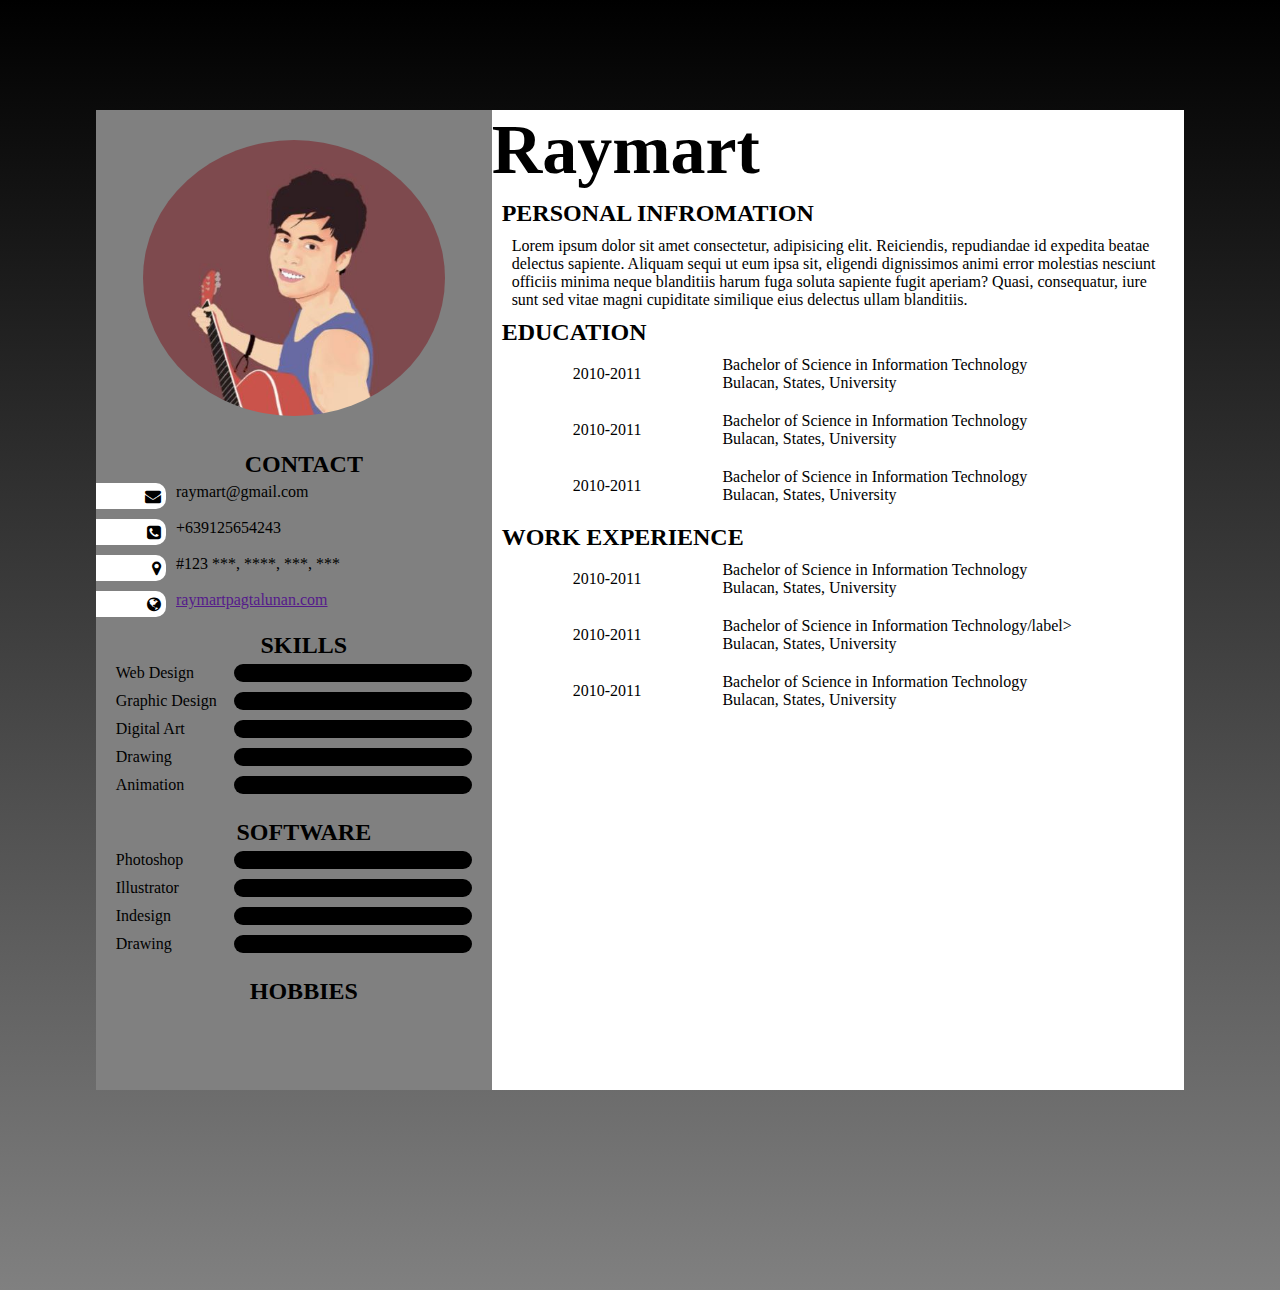
<file: index.html>
<!DOCTYPE html>
<html lang="en">
<head>
    <meta charset="UTF-8">
    <meta http-equiv="X-UA-Compatible" content="IE=edge">
    <meta name="viewport" content="width=device-width, initial-scale=1.0">
    <title>RESUME VERSION 2</title>
    <link rel="stylesheet" href="styles/index.css">
    <link rel="stylesheet" href="font-awesome-4.7.0/css/font-awesome.css">
    <link rel="stylesheet" href="font-awesome-4.7.0/css/font-awesome.min.css">
</head>
<body>
    <div class="mainContainer">
        
        <div class="left">
            <div class="imgCon">
                <img src="img/profilepic.JPG" alt="">
            </div>
        <h2>CONTACT</h2>
            <div class="content1Container">
                <div class="content1">
                    <div class="contactInfo">
                        <div class="logoContainer">
                            <i class="fa fa-envelope" aria-hidden="true"></i>
                        </div>
                        <div class="emailCon">
                            <p>raymart@gmail.com</p>
                        </div> 
                    </div>            
                </div>
        
                <div class="content1">
                    <div class="contactInfo">
                        <div class="logoContainer">
                            <i class="fa fa-phone-square" aria-hidden="true"></i>
                        </div>
                        <div class="emailCon">
                            <p>+639125654243</p>
                        </div> 
                    </div>            
                </div>
                
                <div class="content1">
                    <div class="contactInfo">
                        <div class="logoContainer">
                            <i class="fa fa-map-marker" aria-hidden="true"></i>
                        </div>
                        <div class="emailCon">
                            <p>#123 ***, ****, ***, ***</p>
                        </div> 
                    </div>            
                </div>
                <div class="content1">
                    <div class="contactInfo">
                        <div class="logoContainer">
                            <i class="fa fa-globe" aria-hidden="true"></i>
                        </div>
                        <div class="emailCon">
                            <p><a href="">raymartpagtalunan.com</a></p>
                        </div> 
                    </div>            
                </div>        
            </div>
            <h2>SKILLS</h2>
            <div class="content2Container">
                <div class="content2">
                    <div class="skillsContainer">
                        <div class="skillName">
                            <label for="">Web Design</label>
                        </div>
                        <div class="skillRank">
                            <span class="span1"></span>
                        </div>
                    </div>
                </div>
                <div class="content2">
                    <div class="skillsContainer">
                        <div class="skillName">
                            <label for="">Graphic Design</label>
                        </div>
                        <div class="skillRank">
                            <span class="span1"></span>
                        </div>
                    </div>
                </div>
                <div class="content2">
                    <div class="skillsContainer">
                        <div class="skillName">
                            <label for="">Digital Art</label>
                        </div>
                        <div class="skillRank">
                            <span class="span1"></span>
                        </div>
                    </div>
                </div>                
                <div class="content2">
                    <div class="skillsContainer">
                        <div class="skillName">
                            <label for="">Drawing</label>
                        </div>
                        <div class="skillRank">
                            <span class="span1"></span>
                        </div>
                    </div>
                </div>
                <div class="content2">
                    <div class="skillsContainer">
                        <div class="skillName">
                            <label for="">Animation</label>
                        </div>
                        <div class="skillRank">
                            <span class="span1"></span>
                        </div>
                    </div>
                </div>
            </div>
            <h2>SOFTWARE</h2>
            <div class="content2Container">
                <div class="content2">
                    <div class="skillsContainer">
                        <div class="skillName">
                            <label for="">Photoshop</label>
                        </div>
                        <div class="skillRank">
                            <span class="span1"></span>
                        </div>
                    </div>
                </div>
                <div class="content2">
                    <div class="skillsContainer">
                        <div class="skillName">
                            <label for="">Illustrator</label>
                        </div>
                        <div class="skillRank">
                            <span class="span1"></span>
                        </div>
                    </div>
                </div>
                <div class="content2">
                    <div class="skillsContainer">
                        <div class="skillName">
                            <label for="">Indesign</label>
                        </div>
                        <div class="skillRank">
                            <span class="span1"></span>
                        </div>
                    </div>
                </div>
                <div class="content2">
                    <div class="skillsContainer">
                        <div class="skillName">
                            <label for="">Drawing</label>
                        </div>
                        <div class="skillRank">
                            <span class="span1"></span>
                        </div>
                    </div>
                </div>
            </div>

            <h2>HOBBIES</h2>
            <div class="hobbiesCon">

            </div>
        </div>
            
        <div class="right">
            <div class="mainNameCon">
                <h1 class="name">Raymart</h1>
                <span class="lname" ></span>
            </div>

            <h2>PERSONAL INFROMATION</h2>
            <div class="perSonal">
                Lorem ipsum dolor sit amet consectetur, adipisicing elit. Reiciendis, repudiandae id expedita beatae delectus sapiente. Aliquam sequi ut eum ipsa sit, eligendi dignissimos animi error molestias nesciunt officiis minima neque blanditiis harum fuga soluta sapiente fugit aperiam? Quasi, consequatur, iure sunt sed vitae magni cupiditate similique eius delectus ullam blanditiis.
            </div>

            <h2>EDUCATION</h2>
            <div class="educationCon">
                <div class="eduCon">
                    <div class="eduYear">
                        2010-2011
                    </div>
                    <div class="eduName">
                        <label for="">Bachelor of Science in Information Technology</label>
                        <br>
                        <span>Bulacan, States, University</span>
                    </div>                    
                </div>

                <div class="eduCon">
                    <div class="eduYear">
                        2010-2011
                    </div>
                    <div class="eduName">
                        <label for="">Bachelor of Science in Information Technology</label>
                        <br>
                        <span>Bulacan, States, University</span>
                    </div>                    
                </div>

                <div class="eduCon">
                    <div class="eduYear">
                        2010-2011
                    </div>
                    <div class="eduName">
                        <label for="">Bachelor of Science in Information Technology</label>
                        <br>
                        <span>Bulacan, States, University</span>
                    </div>                    
                </div>
            </div>

            <h2>WORK EXPERIENCE</h2>
            <div class="educationCon">
                <div class="eduCon">
                    <div class="eduYear">
                        2010-2011
                    </div>
                    <div class="eduName">
                        <label for="">Bachelor of Science in Information Technology</label>
                        <br>
                        <span>Bulacan, States, University</span>
                    </div>                    
                </div>

                <div class="eduCon">
                    <div class="eduYear">
                        2010-2011
                    </div>
                    <div class="eduName">
                        <label for="">Bachelor of Science in Information Technology/label>
                        <br>
                        <span>Bulacan, States, University</span>
                    </div>                    
                </div>

                <div class="eduCon">
                    <div class="eduYear">
                        2010-2011
                    </div>
                    <div class="eduName">
                        <label for="">Bachelor of Science in Information Technology</label>
                        <br>
                        <span>Bulacan, States, University</span>
                    </div>                    
                </div>
            </div>
        </div>
    
    </div>
</body>
</html>
</file>
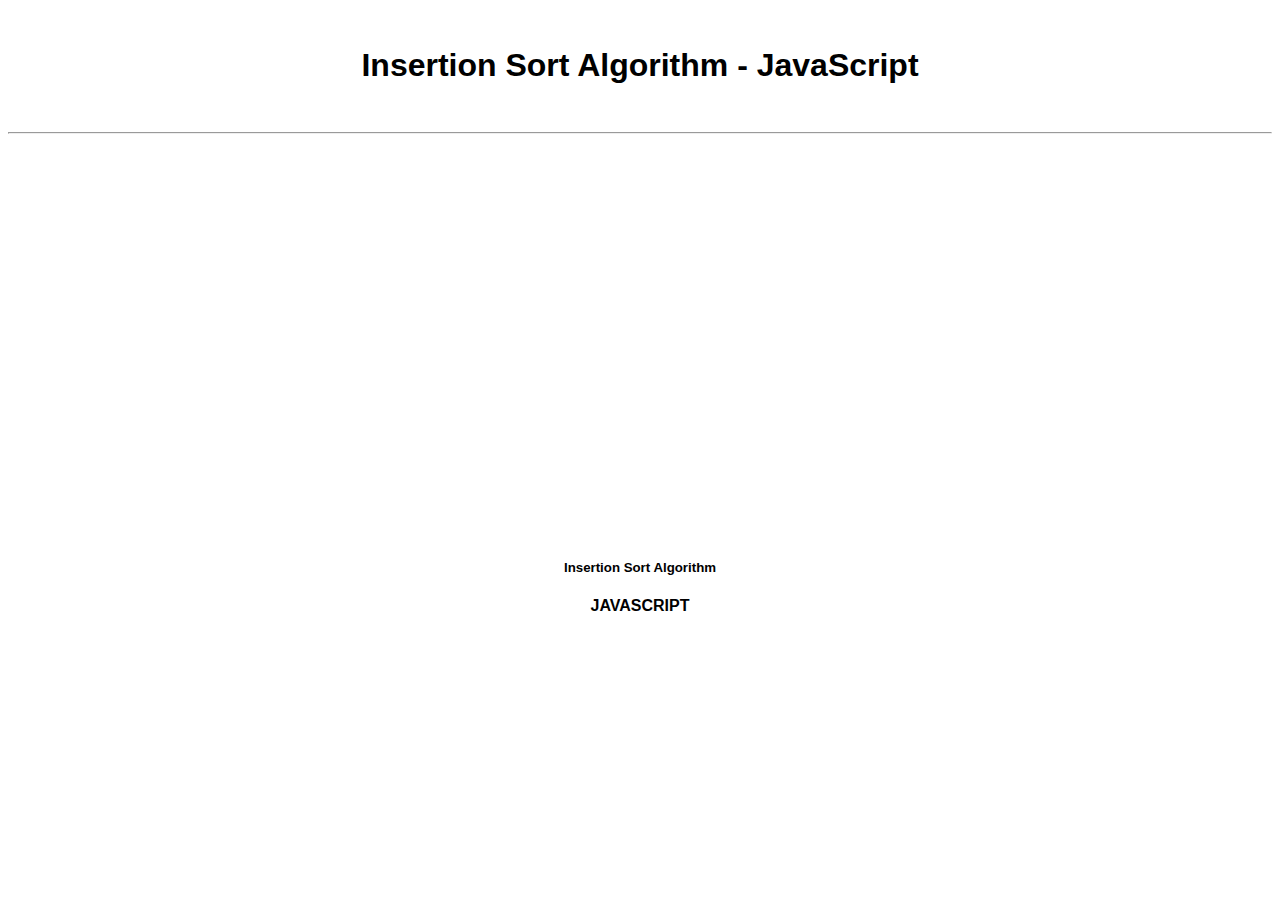
<file: styles/in.html>
<!DOCTYPE html>
<html>
<head>
    <title>Insertion</title>
    <style>
        body{
            text-align: center;
            font-family: Arial;
        }
    </style>
</head>
<body>
    <br>
    <div>
<h1>Insertion Sort Algorithm - JavaScript</h1>
</div>

<br>
<hr>
<br>

<div style="margin-top:400px;">
    <h5>Insertion Sort Algorithm</h5>
    <h4>JAVASCRIPT</h4>
</div>
<script>
    let arr = 4;
    function insertionSort(arr) {
    for (let i = 1; i < arr.length; i++) {
        for (let j = i-1; j > -1; j--) {
            if (arr[j + 1] < arr[j]) {
                [arr[j + 1], arr[j]] = [arr[j], arr[j + 1]];
                   return arr;
            }
        }
    }
 
}
</script>
</body>
</html>
</file>
<file: styles/index.css>
*{
    padding: 0;
    margin: 0;
    box-sizing: border-box;
}
body{
    display: flex;
    justify-content: center;
    margin-top: 10px;
    background: -webkit-repeating-linear-gradient(black, gray);
}
.left h2{
    display: flex;
    justify-content: center;
    width: 100%;
    margin: 5px 10px;
}
.right h2{
    margin: 10px;
    border-radius: 20px;
}

.mainContainer{
    width: 85vw;
    display: flex;
    margin-top: 100px;
    margin-bottom: 200px;
}


.left{
    display: flex;
    flex-direction: column;
    background: gray;
    width: 40%;
    
}
.left .imgCon{
    margin: 30px;
    display: flex;
    justify-content: center;
    align-items: center;
}
.left .imgCon img{
    width: 90%;
    border-radius: 50%;

}
.contactInfo{
    display: flex;
}
.content1Container{
}
.contactInfo .logoContainer{
    display: flex;
    justify-content: flex-end;
    margin-right: 10px ;
    margin-bottom: 10px;
    background: white;
    padding: 5px;
    width: 70px;
    border-top-right-radius: 10px;
    border-bottom-right-radius: 10px;
}

/*Second container*/
.content2Container{
    display: flex;
    justify-content: center;
    align-items: center;
    margin-bottom: 10px;
    flex-direction: column;
}
.content2Container .content2 {
    width: 90%;
    height: 90%;
    margin-bottom: 10px;
}
.content2Container .content2 .skillsContainer {
    display: flex;
}

.content2Container .content2 .skillsContainer .skillName{
    flex: 1;
}
.content2Container .content2  .skillsContainer .skillRank{
    flex: 2;
    border-radius: 20px;
    background: black;
}
.hobbiesCon{
    margin-bottom: 80px;
}


.right{
    width: 70%;
    background: white;
}
.mainNameCon{

}

.name{
    font-size: 70px;

}
.lname{
    font-size: 80px;
}
.perSonal{
    margin: 0 20px;
}

.eduCon{
    display: flex;
    align-items: center;
    justify-content: center;
    margin-bottom: 20px;
}
.eduName, .eduYear{
}
.eduName{
    flex: 2;
    text-align: left;
}
.eduYear{
    flex: 1;
    text-align: center;
}
</file>
